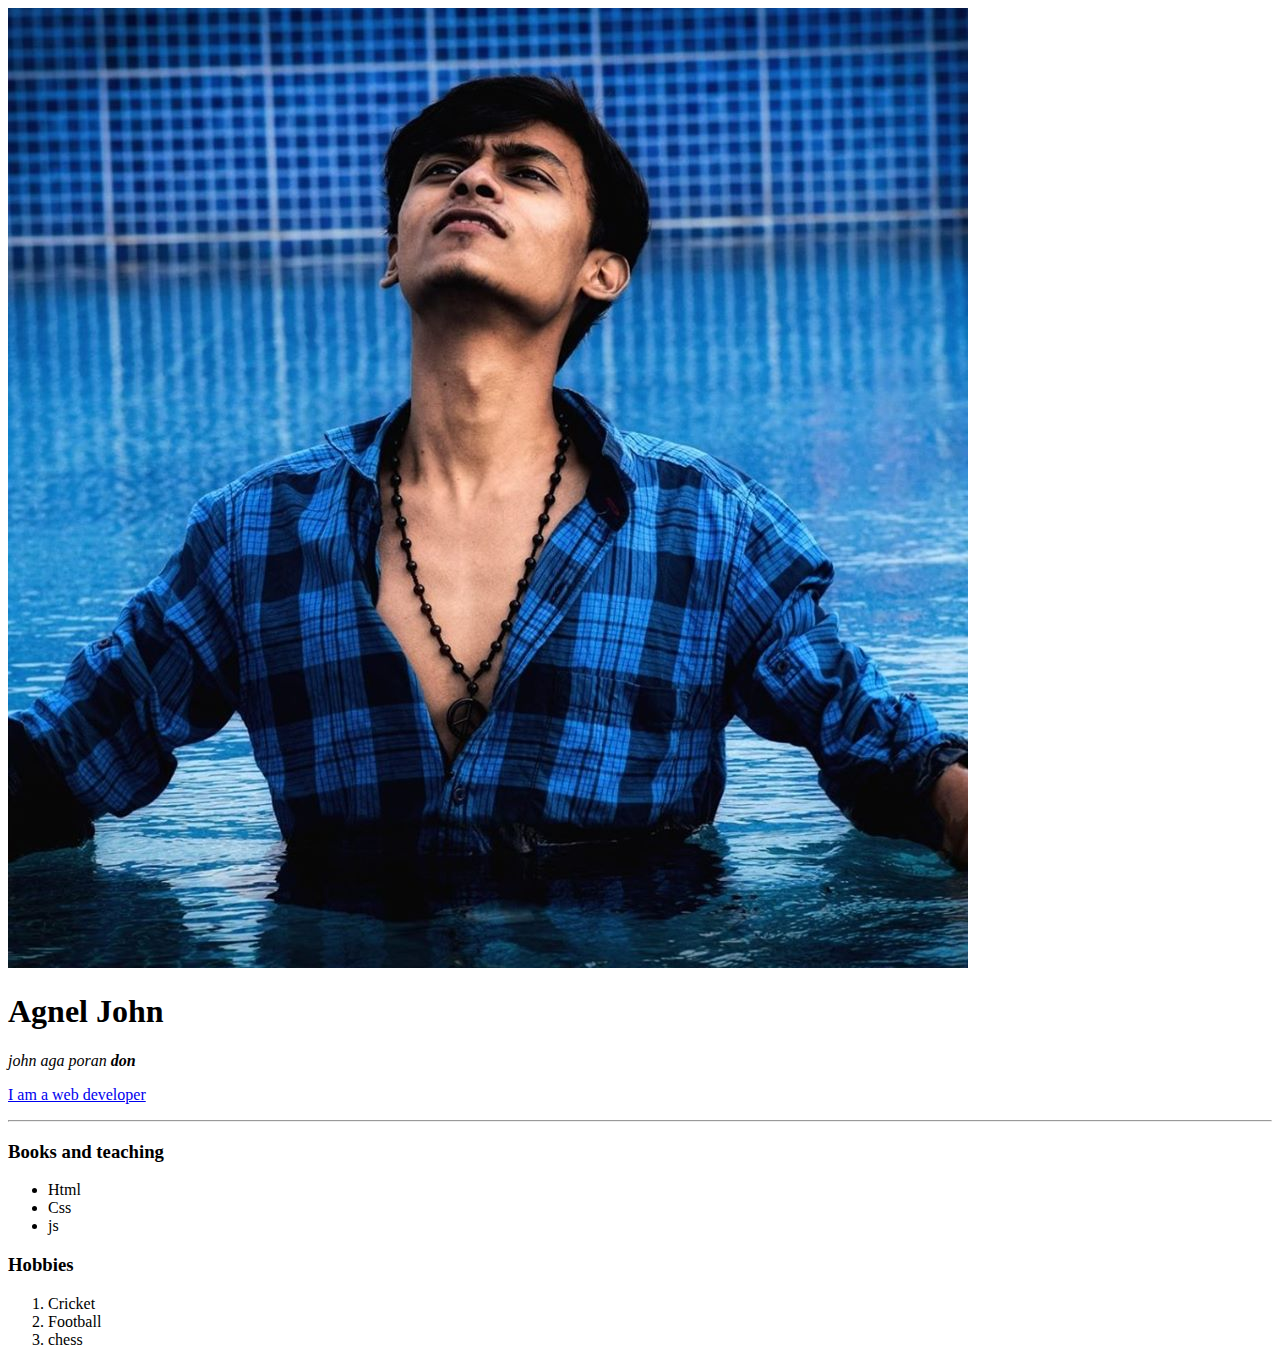
<file: index.html>
<!DOCTYPE html>
<html>
  <head>
    <meta charset="utf-8">
    <title>💓John</title>
  </head>
  <body>
    <img src="images/john.jpg" alt="Not Found">
    <h1>Agnel John</h1>
    <p><em>john aga poran <strong>don</strong></em></p>
    <p><a href="hobbies.html">I am a web developer</a></p>
    <hr>
    <h3>Books and teaching</h3>
    <ul>
      <li>Html</li>
      <li>Css</li>
      <li>js</li>
    </ul>
    <h3>Hobbies</h3>
    <ol>
      <li>Cricket</li>
      <li>Football</li>
      <li>chess</li>
    </ol>
  </body>
</html>
</file>
